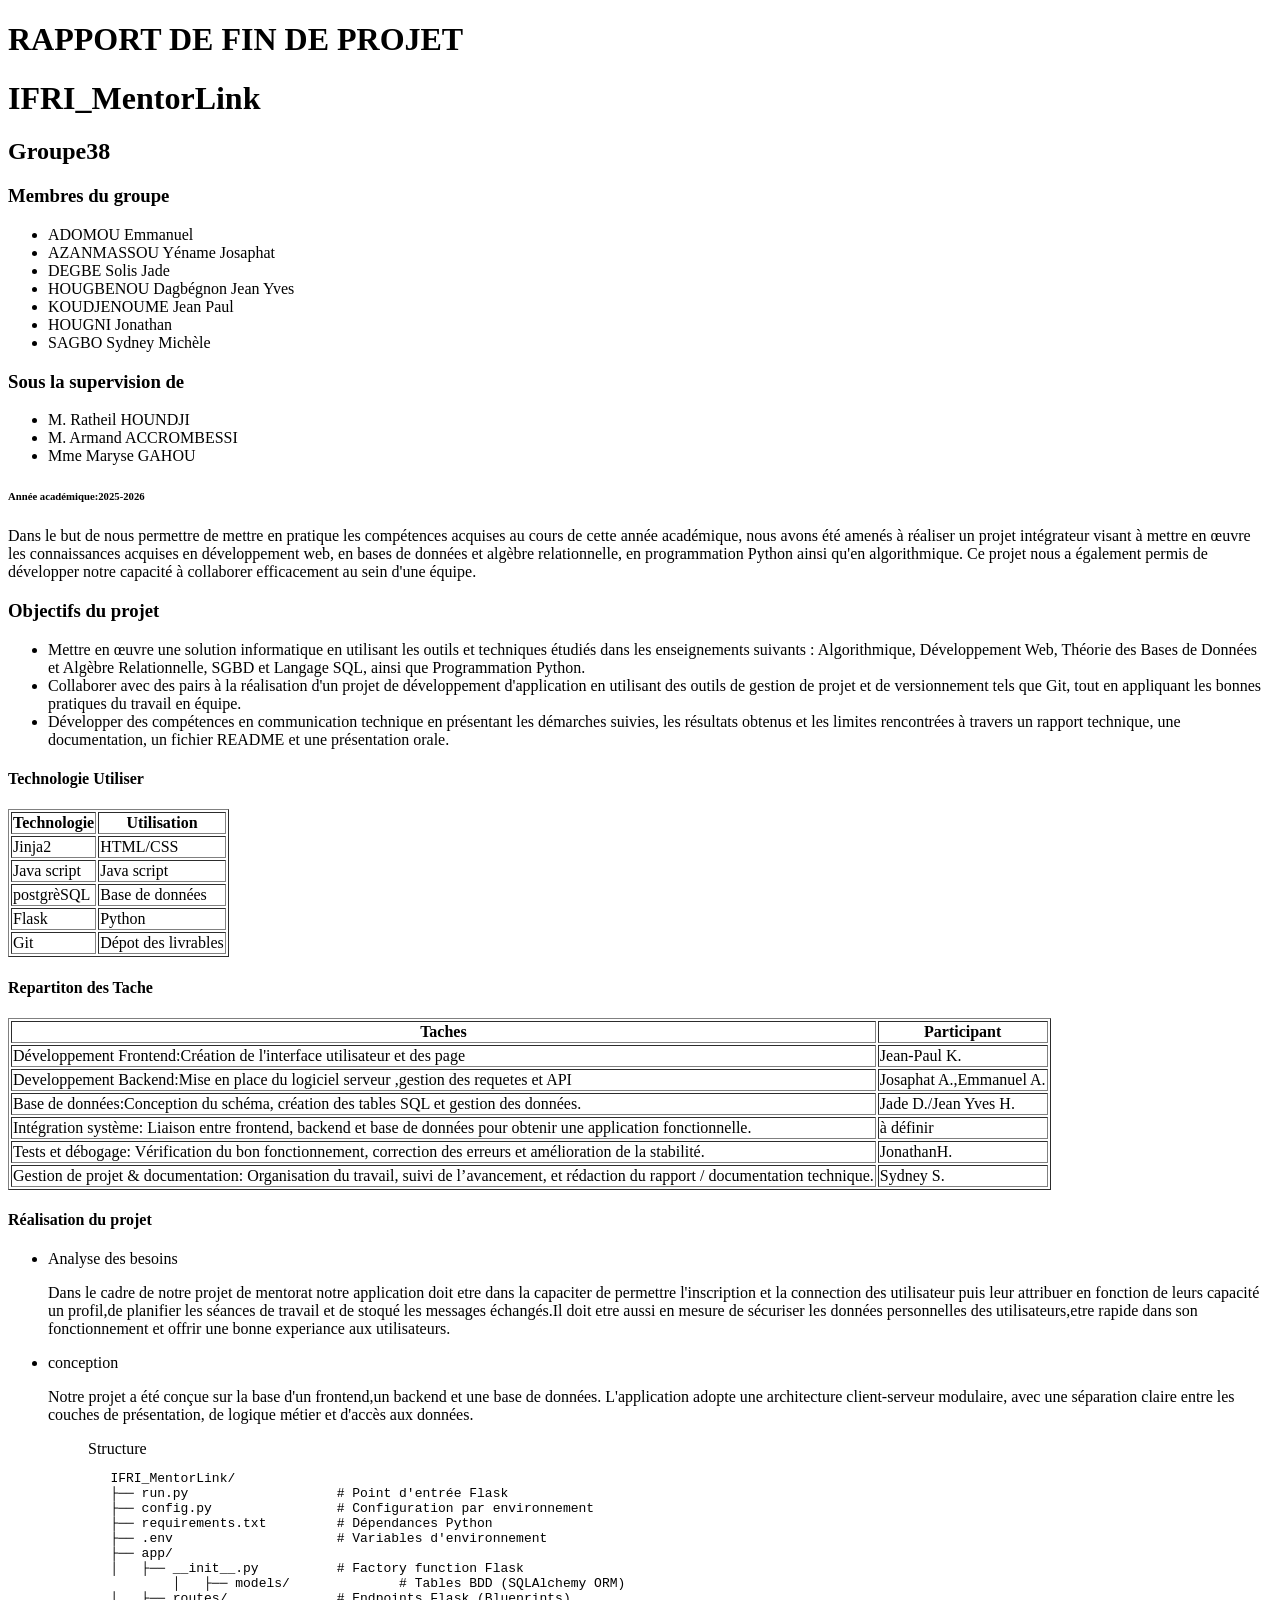
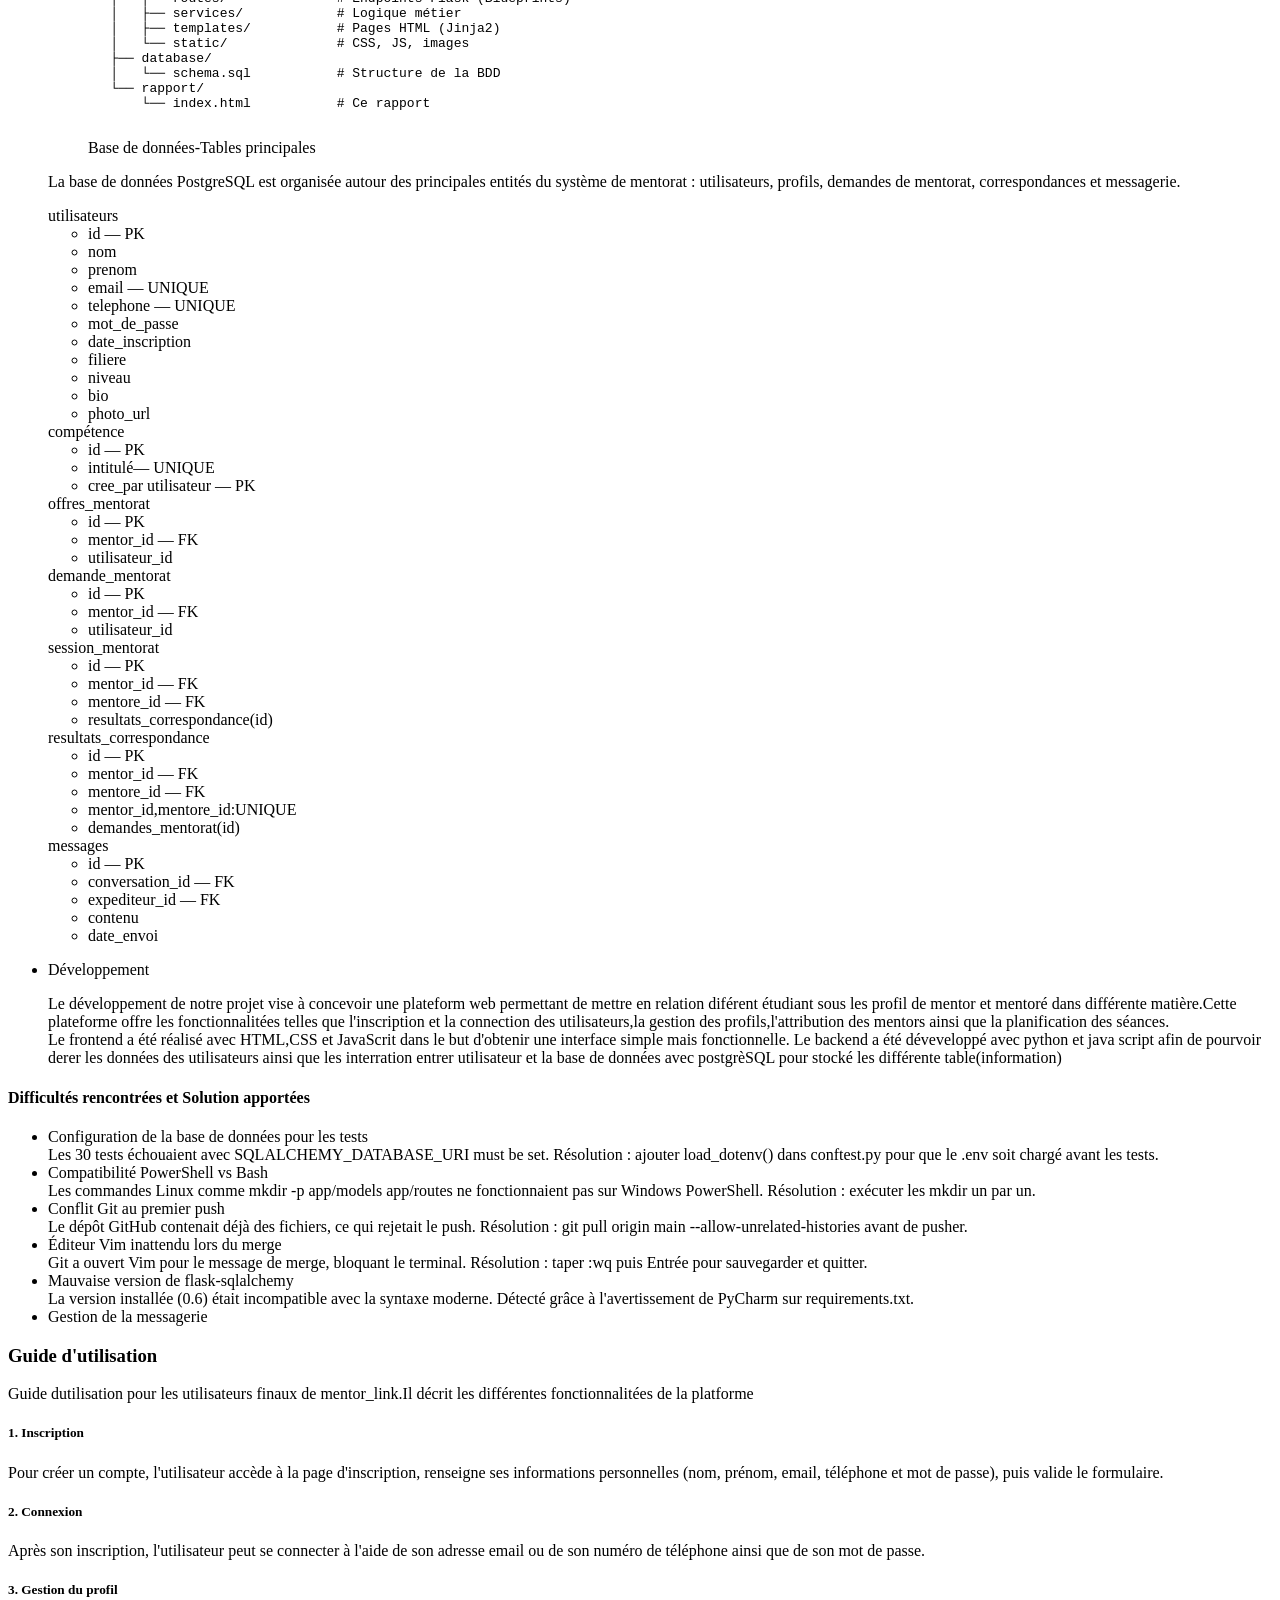
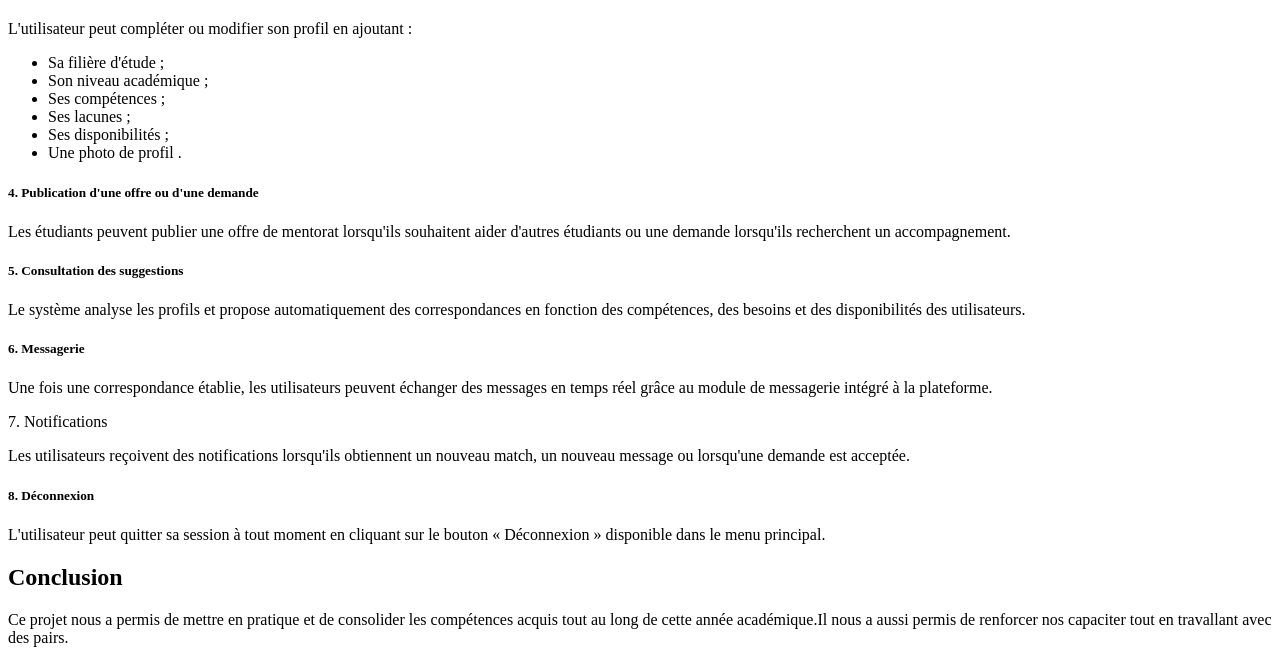
<file: rapport.html>
<!DOCTYPE html>
<html lang="fr">
<head>
    <meta charset="UTF-8">
    <meta name="viewport" content="width=device-width, initial-scale=1.0">
    <title>Rapport de Fin de Projet - IFRI MentorLink</title>
</head>
<body>
    <h1>RAPPORT DE FIN DE PROJET</h1>
    <h1>IFRI_MentorLink</h1>
    <h2>Groupe38</h2>

    <h3>Membres du groupe</h3>
    <ul>
        <li>ADOMOU Emmanuel</li>
        <li>AZANMASSOU Yéname Josaphat</li>
        <li>DEGBE Solis Jade</li>
        <li>HOUGBENOU Dagbégnon Jean Yves</li>
        <li>KOUDJENOUME Jean Paul</li>
        <li>HOUGNI Jonathan</li>
        <li>SAGBO Sydney Michèle</li>
    </ul>

    <h3>Sous la supervision de</h3>
    <ul>
        <li>M. Ratheil HOUNDJI</li>
        <li>M. Armand ACCROMBESSI</li>
        <li>Mme Maryse GAHOU</li>
    </ul>
    <h6>Année académique:2025-2026</h6>

    <p>
        Dans le but de nous permettre de mettre en pratique les compétences acquises
        au cours de cette année académique, nous avons été amenés à réaliser un projet
        intégrateur visant à mettre en œuvre les connaissances acquises en développement web,
        en bases de données et algèbre relationnelle, en programmation Python ainsi qu'en
        algorithmique. Ce projet nous a également permis de développer notre capacité à
        collaborer efficacement au sein d'une équipe.
    </p>

    <h3>Objectifs du projet</h3>

    <ul>
        <li>
            Mettre en œuvre une solution informatique en utilisant les outils et techniques
            étudiés dans les enseignements suivants : Algorithmique, Développement Web,
            Théorie des Bases de Données et Algèbre Relationnelle, SGBD et Langage SQL,
            ainsi que Programmation Python.
        </li>

        <li>
            Collaborer avec des pairs à la réalisation d'un projet de développement
            d'application en utilisant des outils de gestion de projet et de versionnement
            tels que Git, tout en appliquant les bonnes pratiques du travail en équipe.
        </li>

        <li>
            Développer des compétences en communication technique en présentant les
            démarches suivies, les résultats obtenus et les limites rencontrées à travers
            un rapport technique, une documentation, un fichier README et une présentation orale.
        </li>
    </ul>
    <h4>Technologie Utiliser</h4>
    <table border="1">
        <tr>
            <th>Technologie</th>
            <th>Utilisation</th>   
        </tr>
        <tr>
            <td>Jinja2</td>
            <td>HTML/CSS</td>
        </tr>
        <tr>
            <td>Java script</td>
            <td>Java script</td>
        </tr>
        <tr>
            <td>postgrèSQL</td>
            <td>Base de données</td>
        </tr>
        <tr>
            <td>Flask</td>
            <td>Python</td>
        </tr>
        <tr>
            <td>Git</td>
            <td>Dépot des livrables</td>
        </tr>
    </table>
    <h4>Repartiton des Tache</h4>
    <table border="1">
        <tr>
            <th>Taches</th>
            <th>Participant</th>   
        </tr>
        <tr>
            <td>Développement Frontend:Création de l'interface utilisateur et des page</td>
            <td>Jean-Paul K. </td>
        </tr>
        <tr>
            <td>Developpement Backend:Mise en place du logiciel serveur ,gestion des requetes et API</td>
            <td>Josaphat A.,Emmanuel A.</td>
        </tr>
        <tr>
            <td>Base de données:Conception du schéma, création des tables SQL et gestion des données.</td>
            <td>Jade D./Jean Yves H.</td>
        </tr>
        <tr>
            <td> Intégration système:
             Liaison entre frontend, backend et base de données pour obtenir une application fonctionnelle.</td>
            <td>à définir</td>
        </tr>
        <tr>
            <td> Tests et débogage:
             Vérification du bon fonctionnement, correction des erreurs et amélioration de la stabilité.</td>
            <td>JonathanH.</td>
        </tr>
        <tr>
            <td> Gestion de projet & documentation:
             Organisation du travail, suivi de l’avancement, et rédaction du rapport / documentation technique.</td>
            <td>Sydney S.</td>
        </tr>
    </table>
    <h4>Réalisation du projet</h4>
    <ul>
        <li>Analyse des besoins</li>
        <p>Dans le cadre de notre projet de mentorat notre application doit etre dans la capaciter de permettre l'inscription et la connection des utilisateur puis leur attribuer en fonction de leurs capacité un profil,de planifier les séances de travail et de stoqué les messages échangés.Il doit etre aussi en mesure de sécuriser les données personnelles des utilisateurs,etre rapide dans son fonctionnement et offrir une bonne experiance aux utilisateurs.</p>
        <li>conception</li>
        <p>Notre projet a été conçue sur la base d'un frontend,un backend et une base de données.
        L'application adopte une architecture client-serveur modulaire, avec une séparation claire entre les couches de présentation, de logique métier et d'accès aux données.
        </p>
        <ol>Structure</ol>
        <pre>
        IFRI_MentorLink/
        ├── run.py                   # Point d'entrée Flask
        ├── config.py                # Configuration par environnement
        ├── requirements.txt         # Dépendances Python
        ├── .env                     # Variables d'environnement
        ├── app/
        │   ├── __init__.py          # Factory function Flask
                │   ├── models/              # Tables BDD (SQLAlchemy ORM)
        │   ├── routes/              # Endpoints Flask (Blueprints)
        │   ├── services/            # Logique métier
        │   ├── templates/           # Pages HTML (Jinja2)
        │   └── static/              # CSS, JS, images
        ├── database/
        │   └── schema.sql           # Structure de la BDD
        └── rapport/
            └── index.html           # Ce rapport
        </pre>
        <OL>Base de données-Tables principales</OL>
        <p>
        La base de données PostgreSQL est organisée autour des principales
        entités du système de mentorat : utilisateurs, profils, demandes
        de mentorat, correspondances et messagerie.
        </p>

            <div class="db-grid">

                <div class="db-table">
                    <div class="db-table-header">utilisateurs</div>
                    <ul>
                    <li><span class="pk">id</span> — PK</li>
                    <li>nom</li>
                    <li>prenom</li>
                    <li>email — UNIQUE</li>
                    <li>telephone — UNIQUE</li>
                    <li>mot_de_passe</li>
                    <li>date_inscription</li>
                    <li>filiere</li>
                    <li>niveau</li>
                    <li>bio</li>
                    <li>photo_url</li>
                    </ul>
                </div>
                <div class="db-table">
                    <div class="db-table-header">compétence</div>
                    <ul>
                    <li><span class="pk">id</span> — PK</li>
                    <li>intitulé— UNIQUE</li>
                    <li><span class="pk">cree_par utilisateur</span> — PK</li>
                </div>
                <div class="db-table">
                    <div class="db-table-header">offres_mentorat</div>
                    <ul>
                    <li><span class="pk">id</span> — PK</li>
                    <li><span class="fk">mentor_id</span> — FK</li>
                    <li>utilisateur_id </li>
                    </ul>
                </div>
                </div>
                    <div class="db-table">
                    <div class="db-table-header">demande_mentorat</div>
                    <ul>
                    <li><span class="pk">id</span> — PK</li>
                    <li><span class="fk">mentor_id</span> — FK</li>
                    <li>utilisateur_id </li>
                    </ul>
                </div>
                <div class="db-table">
                    <div class="db-table-header">session_mentorat</div>
                    <ul>
                    <li><span class="pk">id</span> — PK</li>
                    <li><span class="fk">mentor_id</span> — FK</li>
                    <li><span class="fk">mentore_id</span> — FK</li>
                    <li>resultats_correspondance(id)</li>
                    </ul>
                </div>

                <div class="db-table">
                    <div class="db-table-header">resultats_correspondance</div>
                    <ul>
                    <li><span class="pk">id</span> — PK</li>
                    <li><span class="fk">mentor_id</span> — FK</li>
                    <li><span class="fk">mentore_id</span> — FK</li>
                    <li>mentor_id,mentore_id:UNIQUE</li>
                    <li>demandes_mentorat(id)</li>
                    </ul>
                </div>

                <div class="db-table">
                    <div class="db-table-header">messages</div>
                    <ul>
                    <li><span class="pk">id</span> — PK</li>
                    <li><span class="fk">conversation_id</span> — FK</li>
                    <li><span class="fk">expediteur_id</span> — FK</li>
                    <li>contenu</li>
                    <li>date_envoi</li>
                    </ul>
                </div>

            </div>
        </p>    
        <li>Développement</li>
           <p>
                    Le développement de notre projet vise à concevoir une plateform web permettant de mettre en relation diférent étudiant sous les profil de mentor et mentoré dans différente matière.Cette plateforme offre les fonctionnalitées telles que l'inscription et la connection des utilisateurs,la gestion des profils,l'attribution des mentors ainsi que la planification des séances.<br>
                    Le frontend a été réalisé avec HTML,CSS et JavaScrit dans le but d'obtenir une interface simple mais fonctionnelle. Le backend a été déveveloppé avec python et java script afin de pourvoir derer les données des utilisateurs ainsi que les interration entrer utilisateur et la base de données avec postgrèSQL pour stocké les différente table(information)
            </p>
    </ul>
    <h4>Difficultés rencontrées et Solution apportées</h4>
    <ul>
        <li> Configuration de la base de données pour les tests</li> 
        Les 30 tests échouaient avec SQLALCHEMY_DATABASE_URI must be set. Résolution : ajouter load_dotenv() dans conftest.py pour que le .env soit chargé avant les tests.
        <li> Compatibilité PowerShell vs Bash</li> 
        Les commandes Linux comme mkdir -p app/models app/routes ne fonctionnaient pas sur Windows PowerShell. Résolution : exécuter les mkdir un par un.
        <li> Conflit Git au premier push</li> 
        Le dépôt GitHub contenait déjà des fichiers, ce qui rejetait le push. Résolution : git pull origin main --allow-unrelated-histories avant de pusher.
        <li> Éditeur Vim inattendu lors du merge</li> 
        Git a ouvert Vim pour le message de merge, bloquant le terminal. Résolution : taper :wq puis Entrée pour sauvegarder et quitter.
        <li>Mauvaise version de flask-sqlalchemy</li> 
        La version installée (0.6) était incompatible avec la syntaxe moderne. Détecté grâce à l'avertissement de PyCharm sur requirements.txt.
        <li>Gestion de la messagerie</li>
    </ul>
    <h3> Guide d'utilisation</h3>
    <P>Guide dutilisation pour les utilisateurs finaux de mentor_link.Il décrit les différentes fonctionnalitées de la platforme</P>
    <section id="manuel">
        <div class="container">
             <h5>1. Inscription</h5>
            <p>
            Pour créer un compte, l'utilisateur accède à la page d'inscription, renseigne ses informations personnelles (nom, prénom, email,
            téléphone et mot de passe), puis valide le formulaire.
            </p>

            <h5>2. Connexion</h5>
            <p>
            Après son inscription, l'utilisateur peut se connecter à l'aide de son adresse email ou de son numéro de téléphone ainsi que de son
            mot de passe.
            </p>

            <h5>3. Gestion du profil</h5>
            <p>
            L'utilisateur peut compléter ou modifier son profil en ajoutant :
            </p>

            <ul>
            <li>Sa filière d'étude ;</li>
            <li>Son niveau académique ;</li>
            <li>Ses compétences ;</li>
            <li>Ses lacunes ;</li>
            <li>Ses disponibilités ;</li>
            <li>Une photo de profil .</li>
            </ul>

            <h5>4. Publication d'une offre ou d'une demande</h5>
            <p>
            Les étudiants peuvent publier une offre de mentorat lorsqu'ils
            souhaitent aider d'autres étudiants ou une demande lorsqu'ils
            recherchent un accompagnement.
            </p>

            <h5>5. Consultation des suggestions</h5>
            <p>
            Le système analyse les profils et propose automatiquement des
            correspondances en fonction des compétences, des besoins et des
            disponibilités des utilisateurs.
            </p>

            <h5>6. Messagerie</h5>
            <p>
            Une fois une correspondance établie, les utilisateurs peuvent
            échanger des messages en temps réel grâce au module de messagerie
            intégré à la plateforme.
            </p>

            <h65>7. Notifications</h5>
            <p>
            Les utilisateurs reçoivent des notifications lorsqu'ils obtiennent
            un nouveau match, un nouveau message ou lorsqu'une demande est
            acceptée.
            </p>

            <h5>8. Déconnexion</h5>
            <p>
            L'utilisateur peut quitter sa session à tout moment en cliquant sur
            le bouton « Déconnexion » disponible dans le menu principal.
            </p>

         </div>
    </section>

    
    <h2>Conclusion</h2>
    <p>Ce projet nous a permis de mettre en pratique et de consolider les compétences acquis tout au long de cette année académique.Il nous a aussi permis de renforcer nos capaciter tout en travallant avec des pairs.</p>
    
</body>
</html>
</file>
